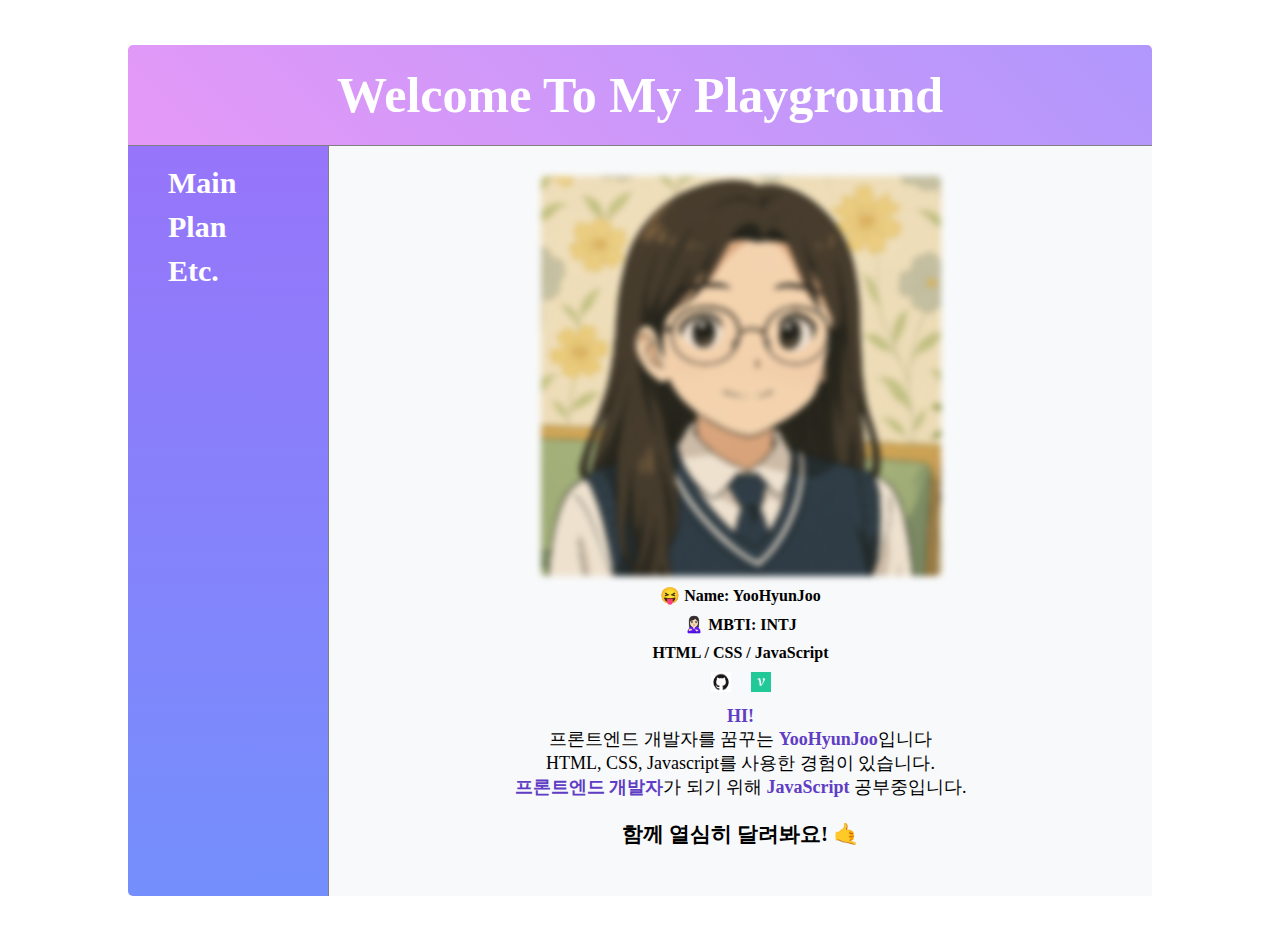
<file: index.html>
<!DOCTYPE html>
<html>

<head>
  <link rel="stylesheet" href="stylesheet.css">
</head>

<body>
  <div class="main"><a href="index.html">Welcome To My Playground</a></div>
  <div class="container">
    <div class="first">
      <ol>
        <li><a class="mainText" href="index.html">Main</a></li>
        <li><a class="mainText" href="plan.html">Plan</a></li>
        <li><a class="mainText" href="etc.html">Etc.</a></li>
      </ol>
    </div>
    <div class="second">
      <div class="title">
        <img class="image" src="image.png">
        <div class="feature"> 😝 Name: YooHyunJoo</div>
        <div class="feature"> 🙎🏻‍♀️ MBTI: INTJ</div>        
        <div class="feature"> HTML / CSS / JavaScript </div>
        <div class="iconBox">
          <a href="https://github.com/"><img class="icon" src="github_logo.png"></a><a
            href="https://velog.io/"><img class="icon" src="velog_logo.png"></a>
        </div>

      </div>

      <div class="content">
        <span class="boldText">HI!</span>
        <br>
        프론트엔드 개발자를 꿈꾸는 <span class="boldText">YooHyunJoo</span>입니다
        <br>
        HTML, CSS, Javascript를 사용한 경험이 있습니다. 
        <br>
        <span class="boldText">프론트엔드 개발자</span>가 되기 위해  <span class="boldText">JavaScript</span> 공부중입니다.
        <br>
        <h3>
           함께 열심히 달려봐요! 🤙
        </h3>
       
      </div>
    </div>
  </div>

</body>

</html>
</file>
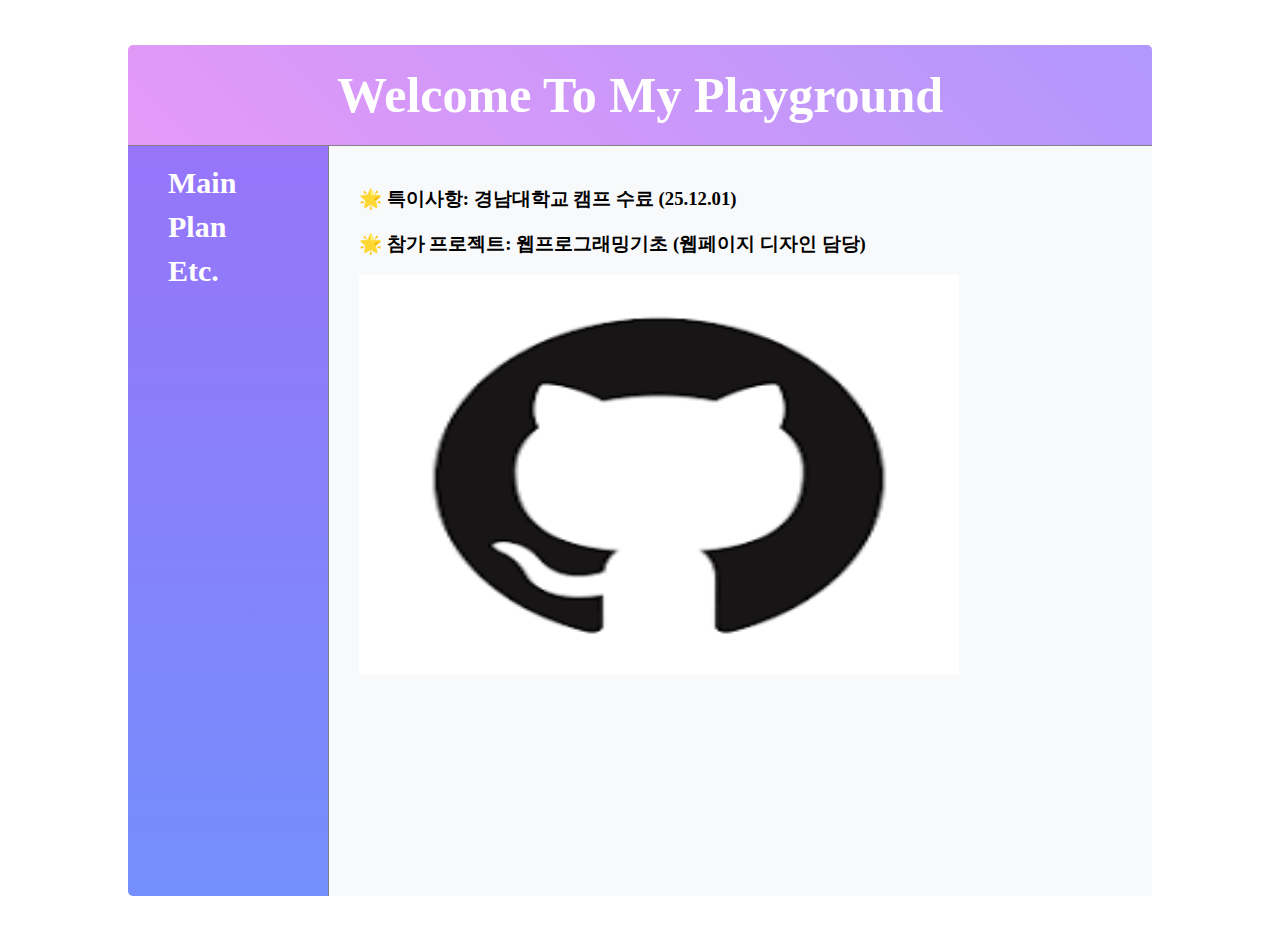
<file: etc.html>
<!DOCTYPE html>
<html>

<head>
  <link rel="stylesheet" href="stylesheet.css">
</head>

<body>
  <a href="index.html">
    <div class="main"><a href="index.html">Welcome To My Playground</a></div>
  </a>
  <div class="container">
    <div class="first">
      <ol>
        <li><a class="mainText" href="index.html">Main</a></li>
        <li><a class="mainText" href="plan.html">Plan</a></li>
        <li><a class="mainText" href="etc.html">Etc.</a></li>
      </ol>
    </div>

    <div class="second">
      <div class="etcBox">
        <h3 class="feature">🌟 특이사항: 경남대학교 캠프 수료 (25.12.01)</h3>
        <h3 class="feature">🌟 참가 프로젝트: 웹프로그래밍기초 (웹페이지 디자인 담당)</h3>
        <a href="https://github.com/"><img src="github_logo.png"></a>

      </div>

    </div>
  </div>
</body>

</html>
</file>
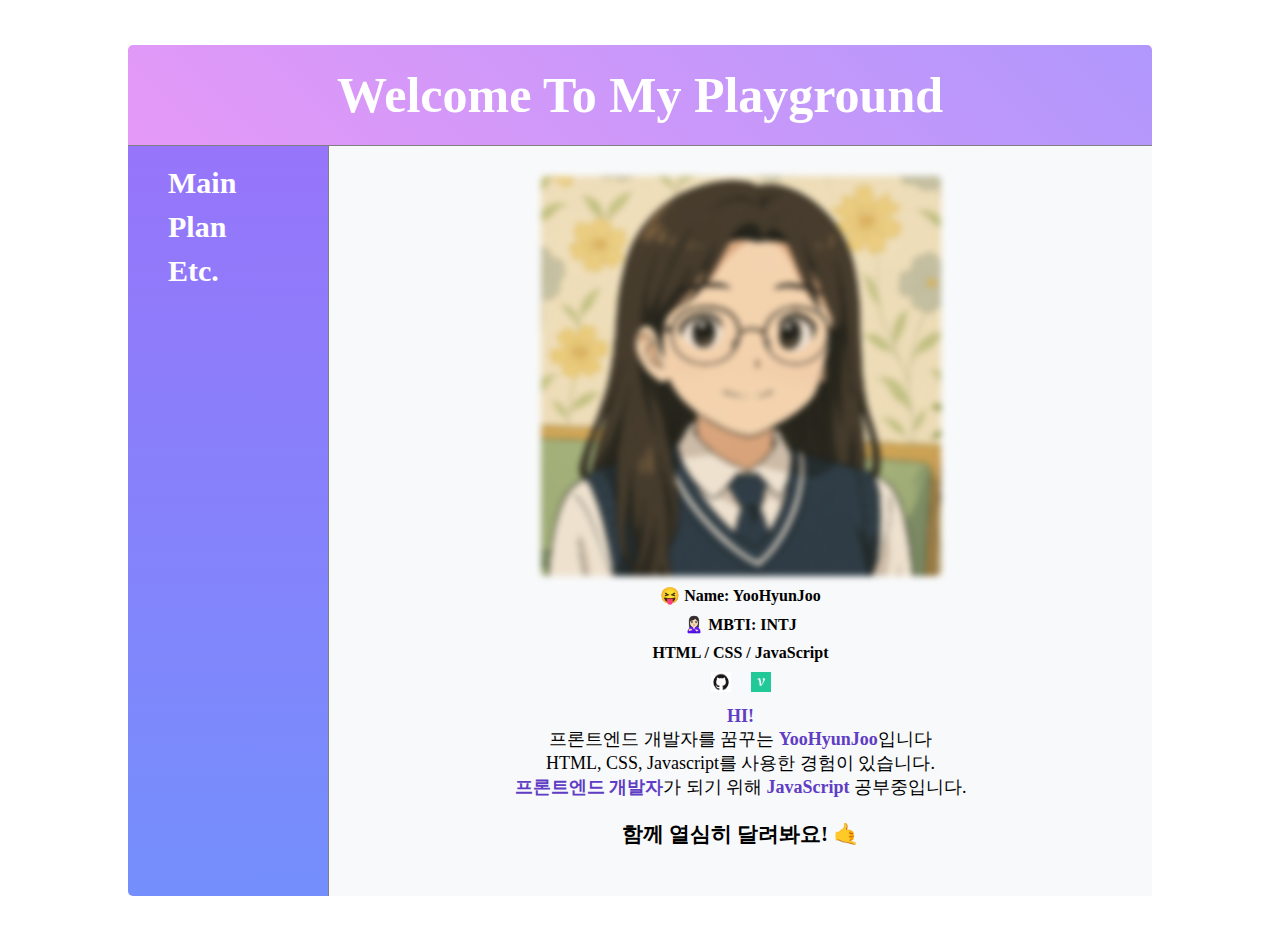
<file: main.html>
<!DOCTYPE html>
<html>

<head>
  <link rel="stylesheet" href="stylesheet.css">
</head>

<body>
  <div class="main"><a href="main.html">Welcome To My Playground</a></div>
  <div class="container">
    <div class="first">
      <ol>
        <li><a class="mainText" href="main.html">Main</a></li>
        <li><a class="mainText" href="plan.html">Plan</a></li>
        <li><a class="mainText" href="etc.html">Etc.</a></li>
      </ol>
    </div>
    <div class="second">
      <div class="title">
        <img class="image" src="image.png">
        <div class="feature"> 😝 Name: YooHyunJoo</div>
        <div class="feature"> 🙎🏻‍♀️ MBTI: INTJ</div>        
        <div class="feature"> HTML / CSS / JavaScript </div>
        <div class="iconBox">
          <a href="https://github.com/"><img class="icon" src="github_logo.png"></a><a
            href="https://velog.io/"><img class="icon" src="velog_logo.png"></a>
        </div>

      </div>

      <div class="content">
        <span class="boldText">HI!</span>
        <br>
        프론트엔드 개발자를 꿈꾸는 <span class="boldText">YooHyunJoo</span>입니다
        <br>
        HTML, CSS, Javascript를 사용한 경험이 있습니다. 
        <br>
        <span class="boldText">프론트엔드 개발자</span>가 되기 위해  <span class="boldText">JavaScript</span> 공부중입니다.
        <br>
        <h3>
           함께 열심히 달려봐요! 🤙
        </h3>
       
      </div>
    </div>
  </div>

</body>

</html>
</file>
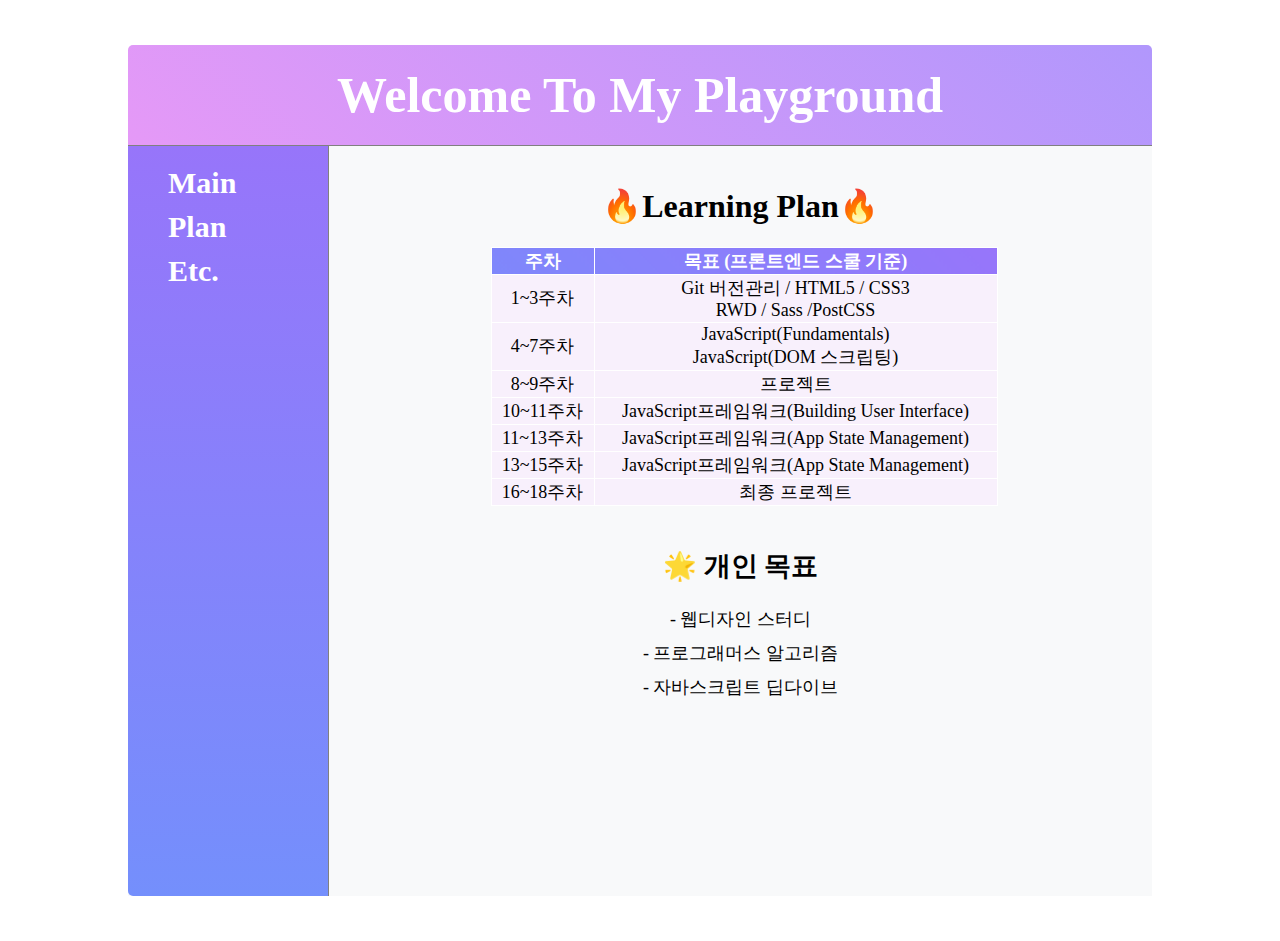
<file: plan.html>
<!DOCTYPE html>
<html>

<head>
  <link rel="stylesheet" href="stylesheet.css">
</head>

<body>

  <a href="index.html">
    <div class="main"><a href="index.html">Welcome To My Playground</a></div>
  </a>
  <div class="container">
    <div class="first">
      <ol>
        <li><a class="mainText" href="index.html">Main</a></li>
        <li><a class="mainText" href="plan.html">Plan</a></li>
        <li><a class="mainText" href="etc.html">Etc.</a></li>
      </ol>
    </div>

    <div class="second">
      <div class="title">
        <h1>🔥Learning Plan🔥</h1>
      </div>
      <div class="content">
        <!-- <p>purpose</p> -->
        <div class="chartBox">
          <table>
            <thead>
              <tr>
                <th>주차</th>
                <th>목표 (프론트엔드 스쿨 기준)</th>
              </tr>
            </thead>
            <tbody>

              <tr>
                <td>1~3주차</td>
                <td>
                  Git 버전관리 / HTML5 / CSS3
                  <br>
                  RWD / Sass /PostCSS
                </td>
              </tr>

              <tr>
                <td>4~7주차</td>
                <td>
                  JavaScript(Fundamentals)
                  <br>
                  JavaScript(DOM 스크립팅)
                  <br>
                </td>
              </tr>
              <tr>
                <td>8~9주차</td>
                <td>
                  프로젝트
                </td>
              </tr>
              <tr>
                <td>10~11주차</td>
                <td>
                  JavaScript프레임워크(Building User Interface)
                </td>
              </tr>
              <tr>
                <td>11~13주차</td>
                <td>
                  JavaScript프레임워크(App State Management)
                </td>
              </tr>
              <tr>
                <td>13~15주차</td>
                <td>
                  JavaScript프레임워크(App State Management)
                </td>
              </tr>
              <tr>
                <td>16~18주차</td>
                <td>
                  최종 프로젝트
                </td>
              </tr>
              
            </tbody>

          </table>
        </div>
        <div class="title">
          <h2>🌟 개인 목표</h2>
          <div class="plan"> - 웹디자인 스터디</div>
          <div class="plan"> - 프로그래머스 알고리즘</div>
          <div class="plan"> - 자바스크립트 딥다이브</div>
          
        </div>


      </div>

    </div>
  </div>
</body>

</html>
</file>
<file: stylesheet.css>
body {
    margin: 5vh 10vw 5vh 10vw;
    /* background-color: skyblue; */
  }
  
  .mainText {
    text-decoration: none;
    color: white;
  }
  
  .mainText:hover {
    color: black;
  }
  a {
    color: white;
    text-decoration: none;
  }
  
  .main {
    font-size: 50px;
    font-weight: 600;
    color: white;
    text-align: center;
    border-bottom: 1px solid grey;
    margin: 0;
    min-width: 900px;
    height: 100px;
    min-height: 100px;
    line-height: 100px;
    background: linear-gradient(45deg, #e599f7, #b197fc);
    border-radius: 5px 5px 0px 0px;
  }
  
  .first > ol {
    width: 100px;
    margin-top: 20px;
    
  }
  .first > ol > li {
    padding: auto;
    list-style:none;
    font-size: 30px;
    font-weight: 600;
    margin-top: 10px;
  }
  
  li {
    list-style: none;
    font-size: 18px;
    padding: auto;
  }
  
  
  .container {
    display: flex;
    height: 70vh;
    min-height: 750px;
    min-width: 800px;
    background-color: #f8f9fa
  }
  .feature {
    margin-top: 10px;
  }
  
  .first {
    background: linear-gradient(to top, #748ffc, #9775fa);
     border-right: 1px solid grey;
     height: 70vh;
     min-height: 750px;
     width: 15vw;
     min-width: 200px;
     border-radius: 0px 0px 0px 5px;
  }
  .second {
    background-color: #f8f9fa;
    height: 70vh;
    min-height: 750px;
    width: 85vw;
    min-width: 800px;
    border-radius: 0px 0px 5px 0px;
  }
  
  .title {
    width: auto;
    font-weight: 600;
    align-items: center;
    text-align: center;
    display: flex;
    flex-direction: column;
    margin: 20px 20px 0px 20px;
  }
  .title >  .plan {
    font-weight: 500;
    margin-bottom: 10px;
  }
  .title > .plan:hover {
    font-weight: 600;
    color:#5f3dc4;
    cursor: pointer;
  }
  .content{
    font-size: 18px;
    margin: auto;
    width: auto;
    text-align: center;
    justify-content: center;
    align-items: center;
  }
  
  .content > .boldText {
    font-weight: 600;
    color:#5f3dc4 ;
  }
  .image {
    margin-top: 10px;
    width: 400px;
    height: 400px;
    border-radius: 5px;
    cursor: pointer;
    -webkit-filter: blur(3px);
    filter: blur(3px);
    -webkit-transition: .3s ease-in-out;
    transition: .3s ease-in-out;
  }
  .image:hover {
    -webkit-filter: blur(0);
    filter: blur(0);
  }
  .iconBox{
    display: flex;
    flex-direction: row;
  }
  .icon {
    width: 20px;
    height: 20px;
    margin: 10px;
  }
  
  table {
    border: 1px solid black;
    border-collapse: collapse;
    background: linear-gradient(45deg,  #748ffc, #9775fa);
  }
  table > thead > tr > th:first-child {
    border: 1px solid white;
    min-width: 100px;
    color:white;
  }
  table > thead > tr > th{
    border: 1px solid white;
    min-width: 400px;
    color:white;;
  
  }
  
  table td {
    border: 1px solid white;
    background-color:#f8f0fc;
  }
  
  table td:hover {
    border: 1px solid white;
    background-color:#f8f0fc;
    font-weight: 600;
    cursor: pointer;
  }
  
  .chartBox {
    margin: auto;
    width: 500px;
    text-align: center;
    justify-content: center;
    align-items: center;
  }
  
  img {
    width: 600px;
    height: 400px;
  }
  
  .etcBox {
    margin: 20px 0 0 20px;
    padding: 10px;
  }
</file>
